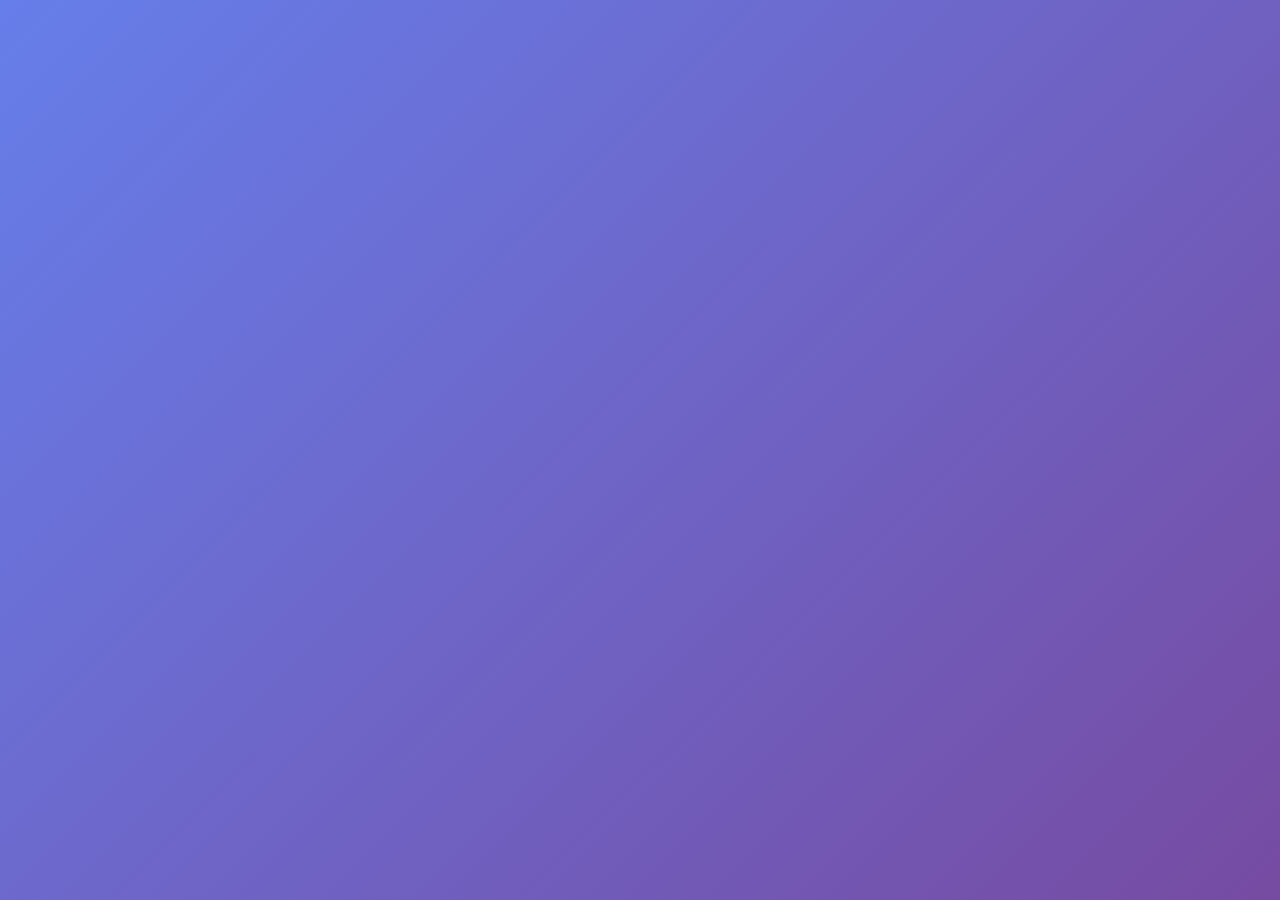
<file: indextoko.html>
<!DOCTYPE html>
<html lang="id">
<head>
    <meta charset="UTF-8">
    <meta name="viewport" content="width=device-width, initial-scale=1.0">
    <title>Kasir Toko Kelontong</title>
    <link rel="stylesheet" href="styletoko.css">
    <link rel="stylesheet" href="https://cdnjs.cloudflare.com/ajax/libs/font-awesome/6.4.0/css/all.min.css">
</head>
<body>
    <div class="container">
        <!-- Header Kasir -->
        <header class="header">
            <div class="store-info">
                <h1><i class="fas fa-store"></i> TOKO KELONTONG PURWANTO</h1>
                <p id="current-date-time"></p>
            </div>
            <div class="kasir-info">
                <h2><i class="fas fa-cash-register"></i> KASIR</h2>
                <p>Kasir: <span id="kasir-name">admin
                </span></p>
                <button class="btn-manage" onclick="openProductManager()">
                    <i class="fas fa-cog"></i> Kelola Barang
                </button>
            </div>
        </header>

        <!-- Mode Penjualan -->
        <section class="selling-mode">
            <h3><i class="fas fa-shopping-cart"></i> Mode Penjualan</h3>
            <div class="mode-buttons">
                <button id="ecer-btn" class="mode-btn active">
                    <i class="fas fa-user"></i> ECER
                </button>
                <button id="grosir-btn" class="mode-btn">
                    <i class="fas fa-users"></i> GROSIR
                </button>
            </div>
            <p class="mode-info">
                Mode: <span id="current-mode">Ecer</span> |
                Harga: <span id="price-type">Harga Ecer</span>
            </p>
        </section>

        <!-- Pencarian dan Daftar Barang -->
        <section class="product-section">
            <h3><i class="fas fa-boxes"></i> Daftar Barang 
                <small>(Total: <span id="product-count">10</span> barang)</small>
            </h3>
            
            <div class="search-container">
                <input type="text" id="search-input" placeholder="Cari nama barang atau kategori..." 
                       onkeyup="searchProducts()">
                <button onclick="searchProducts()"><i class="fas fa-search"></i></button>
                <button onclick="clearSearch()" class="btn-clear-search">
                    <i class="fas fa-times"></i>
                </button>
            </div>
            
            <div class="product-list" id="product-list">
                <!-- Daftar barang akan diisi oleh JavaScript -->
            </div>
            
            <div class="product-actions">
                <button onclick="openAddProductForm()" class="btn-action btn-add">
                    <i class="fas fa-plus-circle"></i> Tambah Barang Baru
                </button>
            </div>
        </section>

        <!-- Input Transaksi -->
        <section class="transaction-input">
            <h3><i class="fas fa-edit"></i> Input Transaksi</h3>
            <div class="input-group">
                <label for="selected-product">Barang Terpilih:</label>
                <input type="text" id="selected-product" readonly>
            </div>
            
            <div class="input-group">
                <label for="quantity">Jumlah:</label>
                <input type="number" id="quantity" min="0.1" step="0.1" value="1" 
                       onchange="calculateItemTotal()">
                <span id="unit-display">pcs</span>
            </div>
            
            <div class="input-group">
                <label>Harga Satuan:</label>
                <span id="unit-price">0</span>
            </div>
            
            <div class="input-group total-input">
                <label>Total Harga Barang:</label>
                <span id="item-total">0</span>
            </div>
            
            <div class="action-buttons">
                <button onclick="addToCart()" class="btn-add">
                    <i class="fas fa-cart-plus"></i> Tambah ke Keranjang
                </button>
                <button onclick="clearInput()" class="btn-clear">
                    <i class="fas fa-times"></i> Reset
                </button>
            </div>
        </section>

        <!-- Keranjang Belanja -->
        <section class="cart-section">
            <h3><i class="fas fa-shopping-basket"></i> Keranjang Belanja 
                <small>(<span id="cart-count">0</span> item)</small>
            </h3>
            <div class="cart-table-container">
                <table id="cart-table">
                    <thead>
                        <tr>
                            <th>No</th>
                            <th>Nama Barang</th>
                            <th>Jumlah</th>
                            <th>Harga</th>
                            <th>Total</th>
                            <th>Aksi</th>
                        </tr>
                    </thead>
                    <tbody id="cart-items">
                        <!-- Item keranjang akan diisi oleh JavaScript -->
                    </tbody>
                </table>
            </div>
            
            <div class="cart-summary">
                <div class="summary-row">
                    <span>Subtotal:</span>
                    <span id="subtotal">0</span>
                </div>
                <div class="summary-row">
                    <span>Diskon:</span>
                    <span id="discount">0</span>
                </div>
                <div class="summary-row grand-total">
                    <span><strong>TOTAL:</strong></span>
                    <span id="grand-total"><strong>0</strong></span>
                </div>
            </div>
        </section>

        <!-- Pembayaran dan Cetak -->
        <section class="payment-section">
            <h3><i class="fas fa-money-bill-wave"></i> Pembayaran</h3>
            
            <div class="input-group">
                <label for="cash-paid">Uang Diberikan:</label>
                <input type="number" id="cash-paid" min="0" value="0" 
                       onchange="calculateChange()">
            </div>
            
            <div class="input-group">
                <label>Kembalian:</label>
                <span id="change-amount">0</span>
            </div>
            
            <div class="payment-buttons">
                <button onclick="processPayment()" class="btn-pay">
                    <i class="fas fa-check-circle"></i> PROSES PEMBAYARAN
                </button>
                <button onclick="printReceipt()" class="btn-print">
                    <i class="fas fa-print"></i> CETAK NOTA
                </button>
                <button onclick="newTransaction()" class="btn-new">
                    <i class="fas fa-receipt"></i> TRANSAKSI BARU
                </button>
            </div>
        </section>

        <!-- Footer -->
        <footer class="footer">
            <p>© 2024 Kasir Toko Kelontong - Versi 2.0</p>
            <p>Berjalan Offline | Total Transaksi: <span id="transaction-count">0</span></p>
        </footer>
    </div>

    <!-- ===================== MODAL DAN POPUP ===================== -->

    <!-- Modal Tambah/Edit Barang -->
    <div id="product-modal" class="modal">
        <div class="modal-content">
            <div class="modal-header">
                <h2 id="modal-title">Tambah Barang Baru</h2>
                <button class="close-modal" onclick="closeProductModal()">&times;</button>
            </div>
            <div class="modal-body">
                <form id="product-form">
                    <input type="hidden" id="product-id">
                    
                    <div class="form-group">
                        <label for="product-name">Nama Barang *</label>
                        <input type="text" id="product-name" required 
                               placeholder="Contoh: Beras Premium">
                    </div>
                    
                    <div class="form-row">
                        <div class="form-group">
                            <label for="product-unit">Satuan *</label>
                            <select id="product-unit" required>
                                <option value="">Pilih Satuan</option>
                                <option value="pcs">pcs</option>
                                <option value="kg">kg</option>
                                <option value="gram">gram</option>
                                <option value="liter">liter</option>
                                <option value="ml">ml</option>
                                <option value="bungkus">bungkus</option>
                                <option value="sachet">sachet</option>
                                <option value="renceng">renceng</option>
                                <option value="pack">pack</option>
                                <option value="dus">dus</option>
                                <option value="kaleng">kaleng</option>
                            </select>
                        </div>
                        
                        <div class="form-group">
                            <label for="product-category">Kategori *</label>
                            <select id="product-category" required>
                                <option value="">Pilih Kategori</option>
                                <option value="Sembako">Sembako</option>
                                <option value="Makanan">Makanan</option>
                                <option value="Minuman">Minuman</option>
                                <option value="Kebersihan">Kebersihan</option>
                                <option value="Rokok">Rokok</option>
                                <option value="Alat Tulis">Alat Tulis</option>
                                <option value="Elektronik">Elektronik</option>
                                <option value="Perlengkapan">Perlengkapan</option>
                                <option value="Lainnya">Lainnya</option>
                            </select>
                        </div>
                    </div>
                    
                    <div class="form-row">
                        <div class="form-group">
                            <label for="price-ecer">Harga Ecer *</label>
                            <input type="number" id="price-ecer" required 
                                   min="1" placeholder="Contoh: 12000">
                        </div>
                        
                        <div class="form-group">
                            <label for="price-grosir">Harga Grosir *</label>
                            <input type="number" id="price-grosir" required 
                                   min="1" placeholder="Contoh: 11000">
                        </div>
                    </div>
                    
                    <div class="form-group">
                        <label for="product-stock">Stok Awal (opsional)</label>
                        <input type="number" id="product-stock" 
                               min="0" placeholder="Kosongkan jika tidak ada stok">
                    </div>
                    
                    <div class="form-group">
                        <label for="product-barcode">Kode Barang/Barcode (opsional)</label>
                        <input type="text" id="product-barcode" 
                               placeholder="Contoh: BRG001">
                    </div>
                    
                    <div class="modal-footer">
                        <button type="button" class="btn-cancel" 
                                onclick="closeProductModal()">Batal</button>
                        <button type="submit" class="btn-save">Simpan Barang</button>
                    </div>
                </form>
            </div>
        </div>
    </div>

    <!-- Modal Konfirmasi Hapus -->
    <div id="confirm-modal" class="modal">
        <div class="modal-content confirm-modal">
            <div class="modal-body">
                <h3><i class="fas fa-exclamation-triangle"></i> Konfirmasi Hapus</h3>
                <p id="confirm-message">Apakah Anda yakin ingin menghapus barang ini?</p>
            </div>
            <div class="modal-footer">
                <button class="btn-cancel" onclick="closeConfirmModal()">Batal</button>
                <button class="btn-delete" onclick="confirmDelete()">Ya, Hapus</button>
            </div>
        </div>
    </div>

    <!-- Modal Kelola Barang (Product Manager) -->
    <div id="manager-modal" class="modal">
        <div class="modal-content large-modal">
            <div class="modal-header">
                <h2><i class="fas fa-boxes"></i> Kelola Data Barang</h2>
                <button class="close-modal" onclick="closeManagerModal()">&times;</button>
            </div>
            <div class="modal-body">
                <div class="manager-actions">
                    <button onclick="openAddProductForm()" class="btn-manager">
                        <i class="fas fa-plus"></i> Tambah Barang
                    </button>
                    <button onclick="exportProducts()" class="btn-manager">
                        <i class="fas fa-download"></i> Export Data
                    </button>
                    <button onclick="importProducts()" class="btn-manager">
                        <i class="fas fa-upload"></i> Import Data
                    </button>
                    <button onclick="showAllProducts()" class="btn-manager">
                        <i class="fas fa-sync"></i> Refresh
                    </button>
                </div>
                
                <div class="manager-search">
                    <input type="text" id="manager-search" 
                           placeholder="Cari barang..." onkeyup="searchInManager()">
                </div>
                
                <div class="product-table-container">
                    <table class="manager-table">
                        <thead>
                            <tr>
                                <th>No</th>
                                <th>Nama Barang</th>
                                <th>Kategori</th>
                                <th>Satuan</th>
                                <th>Harga Ecer</th>
                                <th>Harga Grosir</th>
                                <th>Stok</th>
                                <th>Aksi</th>
                            </tr>
                        </thead>
                        <tbody id="manager-table-body">
                            <!-- Data akan diisi oleh JavaScript -->
                        </tbody>
                    </table>
                </div>
                
                <div class="manager-summary">
                    <p>Total Barang: <span id="total-products">0</span> | 
                       Total Kategori: <span id="total-categories">0</span></p>
                </div>
            </div>
        </div>
    </div>

    <!-- Receipt Popup -->
    <div id="receipt-popup" class="modal">
        <div class="modal-content">
            <div class="modal-header">
                <h2>Struk Pembayaran</h2>
                <button class="close-modal" onclick="closeReceipt()">&times;</button>
            </div>
            <div class="modal-body">
                <div id="receipt-content">
                    <!-- Konten nota akan diisi oleh JavaScript -->
                </div>
            </div>
            <div class="modal-footer">
                <button onclick="printReceipt()" class="btn-print-receipt">
                    <i class="fas fa-print"></i> CETAK KE PRINTER
                </button>
            </div>
        </div>
    </div>

    <!-- Input Import Data -->
    <input type="file" id="import-file" style="display: none;" 
           accept=".json,.txt" onchange="handleFileImport(this)">

    <script src="interaksi.js"></script>
</body>
</html>
</file>
<file: styletoko.css>
/* style.css */

* {
    margin: 0;
    padding: 0;
    box-sizing: border-box;
    font-family: 'Segoe UI', system-ui, sans-serif;
}

body {
    background: linear-gradient(135deg, #667eea 0%, #764ba2 100%);
    min-height: 100vh;
    padding: 20px;
}

/* Loading Container */
.loading-container {
    position: fixed;
    top: 0;
    left: 0;
    width: 100%;
    height: 100%;
    background: rgba(255, 255, 255, 0.9);
    display: flex;
    flex-direction: column;
    justify-content: center;
    align-items: center;
    z-index: 9999;
}

.loading-spinner {
    width: 50px;
    height: 50px;
    border: 5px solid #f3f3f3;
    border-top: 5px solid #667eea;
    border-radius: 50%;
    animation: spin 1s linear infinite;
    margin-bottom: 20px;
}

@keyframes spin {
    0% { transform: rotate(0deg); }
    100% { transform: rotate(360deg); }
}

.container {
    max-width: 1200px;
    margin: 0 auto;
    background: white;
    border-radius: 20px;
    box-shadow: 0 20px 60px rgba(0, 0, 0, 0.3);
    overflow: hidden;
    display: none; /* Sembunyikan dulu sampai loading selesai */
}

.header {
    background: linear-gradient(to right, #2c3e50, #4a6491);
    color: white;
    padding: 25px 40px;
    text-align: center;
    position: relative;
}

.header h1 {
    font-size: 2.8rem;
    margin-bottom: 5px;
    letter-spacing: 2px;
}

.header .subtitle {
    font-size: 1.2rem;
    opacity: 0.9;
    margin-bottom: 10px;
}

.content {
    display: grid;
    grid-template-columns: 1fr 1.5fr;
    gap: 30px;
    padding: 30px;
}

/* Panel Kiri - Daftar Barang */
.left-panel {
    background: #f8f9fa;
    border-radius: 15px;
    padding: 25px;
    box-shadow: 0 5px 15px rgba(0,0,0,0.05);
}

.section-title {
    color: #2c3e50;
    font-size: 1.5rem;
    margin-bottom: 20px;
    padding-bottom: 10px;
    border-bottom: 3px solid #667eea;
    display: flex;
    align-items: center;
    gap: 10px;
}

.search-box {
    position: relative;
    margin-bottom: 25px;
    display: flex;
}

.search-box input {
    width: 100%;
    padding: 15px 20px 15px 50px;
    border: 2px solid #e0e0e0;
    border-radius: 12px 0 0 12px;
    font-size: 1rem;
    transition: all 0.3s;
    background: white;
}

.search-box input:focus {
    outline: none;
    border-color: #667eea;
    box-shadow: 0 0 0 3px rgba(102, 126, 234, 0.1);
}

.search-icon {
    position: absolute;
    left: 20px;
    top: 50%;
    transform: translateY(-50%);
    color: #667eea;
}

.btn-clear-search {
    background-color: #ff9800;
    color: white;
    border: none;
    padding: 0 20px;
    cursor: pointer;
    border-radius: 0 12px 12px 0;
    font-size: 1rem;
    font-weight: 600;
    transition: all 0.3s;
}

.btn-clear-search:hover {
    background-color: #f57c00;
}

/* Mode Penjualan */
.selling-mode {
    background: linear-gradient(135deg, #fff8e1 0%, #ffecb3 100%);
    border-radius: 15px;
    padding: 20px;
    margin-bottom: 25px;
    border: 2px solid #ffd54f;
    box-shadow: 0 8px 25px rgba(255, 193, 7, 0.15);
}

.selling-mode h3 {
    color: #ff8f00;
    font-size: 1.3rem;
    margin-bottom: 20px;
    display: flex;
    align-items: center;
    gap: 10px;
    padding-bottom: 10px;
    border-bottom: 2px solid #ffd54f;
}

.selling-mode h3 i {
    font-size: 1.5rem;
}

.mode-buttons {
    display: flex;
    gap: 15px;
    margin-bottom: 15px;
}

.mode-btn {
    flex: 1;
    padding: 15px 20px;
    border: none;
    border-radius: 12px;
    font-size: 1.1rem;
    font-weight: 600;
    cursor: pointer;
    transition: all 0.3s ease;
    display: flex;
    align-items: center;
    justify-content: center;
    gap: 10px;
    position: relative;
    overflow: hidden;
}

.mode-btn::before {
    content: '';
    position: absolute;
    top: 0;
    left: -100%;
    width: 100%;
    height: 100%;
    background: linear-gradient(90deg, transparent, rgba(255,255,255,0.3), transparent);
    transition: left 0.5s ease;
}

.mode-btn:hover::before {
    left: 100%;
}

#ecer-btn {
    background: linear-gradient(135deg, #ffeb3b 0%, #ffc107 100%);
    color: #212121;
    border: 2px solid #ffb300;
    box-shadow: 0 5px 15px rgba(255, 193, 7, 0.3);
}

#ecer-btn.active {
    background: linear-gradient(135deg, #ffc107 0%, #ff9800 100%);
    color: #fff;
    border-color: #ff9800;
    box-shadow: 0 5px 20px rgba(255, 152, 0, 0.4);
    transform: translateY(-2px);
}

#ecer-btn:hover:not(.active) {
    background: linear-gradient(135deg, #ffd54f 0%, #ffb300 100%);
    transform: translateY(-2px);
    box-shadow: 0 8px 20px rgba(255, 193, 7, 0.4);
}

#grosir-btn {
    background: linear-gradient(135deg, #ff9800 0%, #f57c00 100%);
    color: #fff;
    border: 2px solid #ff9800;
    box-shadow: 0 5px 15px rgba(255, 152, 0, 0.3);
}

#grosir-btn.active {
    background: linear-gradient(135deg, #f57c00 0%, #e65100 100%);
    color: #fff;
    border-color: #ff5722;
    box-shadow: 0 5px 20px rgba(245, 124, 0, 0.4);
    transform: translateY(-2px);
}

#grosir-btn:hover:not(.active) {
    background: linear-gradient(135deg, #ffb74d 0%, #ff9800 100%);
    transform: translateY(-2px);
    box-shadow: 0 8px 20px rgba(255, 152, 0, 0.4);
}

.mode-info {
    background: rgba(255, 235, 59, 0.1);
    border-radius: 8px;
    padding: 12px 15px;
    font-size: 1rem;
    color: #5d4037;
    border-left: 4px solid #ff9800;
    display: flex;
    align-items: center;
    justify-content: space-between;
    flex-wrap: wrap;
    gap: 10px;
}

.mode-info span {
    font-weight: 700;
    padding: 4px 12px;
    border-radius: 6px;
    background: rgba(255, 152, 0, 0.1);
}

#current-mode {
    color: #ff8f00;
    background: linear-gradient(135deg, rgba(255, 235, 59, 0.2), rgba(255, 193, 7, 0.2));
}

#price-type {
    color: #f57c00;
    background: linear-gradient(135deg, rgba(255, 152, 0, 0.2), rgba(245, 124, 0, 0.2));
}

.mode-btn.active::after {
    content: '✓';
    position: absolute;
    top: -8px;
    right: -8px;
    width: 25px;
    height: 25px;
    background: #4caf50;
    color: white;
    border-radius: 50%;
    display: flex;
    align-items: center;
    justify-content: center;
    font-size: 0.9rem;
    font-weight: bold;
    box-shadow: 0 3px 6px rgba(0,0,0,0.2);
    animation: popIn 0.3s ease;
}

@keyframes popIn {
    0% { transform: scale(0); }
    70% { transform: scale(1.2); }
    100% { transform: scale(1); }
}

/* Product Grid */
.product-grid {
    display: grid;
    grid-template-columns: repeat(2, 1fr);
    gap: 15px;
    margin-top: 20px;
}

.product-card {
    background: white;
    border-radius: 12px;
    padding: 20px;
    box-shadow: 0 4px 6px rgba(0,0,0,0.05);
    cursor: pointer;
    transition: all 0.3s;
    border: 2px solid transparent;
    position: relative;
    overflow: hidden;
}

.product-card:hover {
    transform: translateY(-5px);
    box-shadow: 0 10px 20px rgba(0,0,0,0.1);
    border-color: #667eea;
}

.product-card.selected {
    border-color: #667eea;
    background: linear-gradient(135deg, #f5f7ff 0%, #e3e6ff 100%);
}

.product-card.out-of-stock {
    opacity: 0.6;
    cursor: not-allowed;
}

.product-card.out-of-stock::after {
    content: 'HABIS';
    position: absolute;
    top: 10px;
    right: 10px;
    background: #ff4757;
    color: white;
    padding: 2px 8px;
    border-radius: 4px;
    font-size: 0.7rem;
    font-weight: bold;
}

.product-name {
    font-weight: 600;
    color: #2c3e50;
    margin-bottom: 8px;
    font-size: 0.95rem;
}

.product-price {
    font-weight: 700;
    color: #667eea;
    font-size: 1.2rem;
    margin-bottom: 5px;
}

.wholesale-price {
    font-size: 0.9rem;
    color: #ff9800;
    font-weight: 600;
}

.product-stock {
    font-size: 0.8rem;
    color: #666;
    margin-top: 5px;
}

.stock-low {
    color: #f44336;
    font-weight: bold;
}

.stock-ok {
    color: #4CAF50;
}

/* Panel Kanan - Transaksi */
.right-panel {
    display: flex;
    flex-direction: column;
    gap: 25px;
}

.datetime-display {
    background: linear-gradient(to right, #667eea, #764ba2);
    color: white;
    padding: 20px;
    border-radius: 15px;
    text-align: center;
    box-shadow: 0 10px 20px rgba(102, 126, 234, 0.3);
}

.date {
    font-size: 1.4rem;
    font-weight: 600;
    margin-bottom: 5px;
}

.time {
    font-size: 1.8rem;
    font-weight: 700;
    letter-spacing: 3px;
}

.transaction-table {
    background: white;
    border-radius: 15px;
    overflow: hidden;
    box-shadow: 0 5px 15px rgba(0,0,0,0.05);
    flex-grow: 1;
}

table {
    width: 100%;
    border-collapse: collapse;
}

thead {
    background: linear-gradient(to right, #2c3e50, #4a6491);
    color: white;
}

th {
    padding: 18px 15px;
    text-align: left;
    font-weight: 600;
    font-size: 0.95rem;
}

tbody tr {
    border-bottom: 1px solid #eee;
    transition: background 0.3s;
}

tbody tr:hover {
    background: #f8f9ff;
}

td {
    padding: 18px 15px;
    color: #333;
}

.qty-control {
    display: flex;
    align-items: center;
    gap: 10px;
}

.qty-btn {
    width: 30px;
    height: 30px;
    border-radius: 50%;
    border: none;
    background: #667eea;
    color: white;
    cursor: pointer;
    display: flex;
    align-items: center;
    justify-content: center;
    font-weight: bold;
    transition: all 0.3s;
}

.qty-btn:hover {
    background: #5a6fd8;
    transform: scale(1.1);
}

.qty-btn:disabled {
    background: #ccc;
    cursor: not-allowed;
}

.qty-value {
    font-weight: 600;
    min-width: 30px;
    text-align: center;
}

.remove-btn {
    background: #ff4757;
    color: white;
    border: none;
    padding: 8px 16px;
    border-radius: 8px;
    cursor: pointer;
    font-weight: 600;
    transition: all 0.3s;
    display: flex;
    align-items: center;
    gap: 5px;
}

.remove-btn:hover {
    background: #ff3742;
    transform: scale(1.05);
}

.price-display {
    font-weight: 600;
    color: #2c3e50;
}

/* Panel Pembayaran */
.payment-panel {
    background: #f8f9fa;
    border-radius: 15px;
    padding: 25px;
    box-shadow: 0 5px 15px rgba(0,0,0,0.05);
}

.payment-row {
    display: flex;
    justify-content: space-between;
    align-items: center;
    padding: 12px 0;
    border-bottom: 1px solid #eee;
}

.payment-row.total {
    border-top: 2px solid #667eea;
    border-bottom: none;
    font-size: 1.3rem;
    font-weight: 700;
    color: #2c3e50;
    margin-top: 10px;
    padding-top: 20px;
}

.payment-input {
    margin: 20px 0;
}

.payment-input label {
    display: block;
    margin-bottom: 8px;
    font-weight: 600;
    color: #2c3e50;
    display: flex;
    align-items: center;
    gap: 8px;
}

.payment-input input {
    width: 100%;
    padding: 15px;
    border: 2px solid #e0e0e0;
    border-radius: 12px;
    font-size: 1.1rem;
    font-weight: 600;
    transition: all 0.3s;
}

.payment-input input:focus {
    outline: none;
    border-color: #667eea;
    box-shadow: 0 0 0 3px rgba(102, 126, 234, 0.1);
}

.change-display {
    background: #d4edda;
    color: #155724;
    padding: 15px;
    border-radius: 12px;
    font-weight: 700;
    font-size: 1.2rem;
    text-align: center;
    margin-top: 15px;
    border: 2px solid #c3e6cb;
    display: flex;
    align-items: center;
    justify-content: center;
    gap: 10px;
}

.change-display.negative {
    background: #f8d7da;
    color: #721c24;
    border-color: #f5c6cb;
}

.action-buttons {
    display: flex;
    gap: 15px;
    margin-top: 25px;
}

.btn {
    flex: 1;
    padding: 18px;
    border: none;
    border-radius: 12px;
    font-weight: 700;
    font-size: 1.1rem;
    cursor: pointer;
    transition: all 0.3s;
    text-transform: uppercase;
    letter-spacing: 1px;
    display: flex;
    align-items: center;
    justify-content: center;
    gap: 10px;
}

.btn-primary {
    background: linear-gradient(to right, #667eea, #764ba2);
    color: white;
}

.btn-primary:hover {
    transform: translateY(-3px);
    box-shadow: 0 10px 20px rgba(102, 126, 234, 0.4);
}

.btn-secondary {
    background: #6c757d;
    color: white;
}

.btn-secondary:hover {
    background: #5a6268;
    transform: translateY(-3px);
}

.btn-success {
    background: linear-gradient(to right, #28a745, #20c997);
    color: white;
}

.btn-success:hover {
    background: linear-gradient(to right, #218838, #1e9e8a);
    transform: translateY(-3px);
}

.btn-manage {
    margin: 10px auto 0;
    padding: 12px 24px;
    background: linear-gradient(135deg, #9C27B0, #7B1FA2);
    color: white;
    border: none;
    border-radius: 8px;
    cursor: pointer;
    font-size: 1rem;
    display: flex;
    align-items: center;
    justify-content: center;
    gap: 10px;
    transition: all 0.3s;
}

.btn-manage:hover {
    background: linear-gradient(135deg, #7B1FA2, #6a1b9a);
    transform: translateY(-2px);
    box-shadow: 0 10px 20px rgba(156, 39, 176, 0.3);
}

/* ===================== MODAL STYLES ===================== */
.modal {
    display: none;
    position: fixed;
    top: 0;
    left: 0;
    width: 100%;
    height: 100%;
    background-color: rgba(0,0,0,0.7);
    z-index: 1000;
    overflow-y: auto;
}

.modal-content {
    background-color: white;
    margin: 50px auto;
    padding: 0;
    width: 90%;
    max-width: 600px;
    border-radius: 15px;
    box-shadow: 0 5px 30px rgba(0,0,0,0.3);
    position: relative;
    animation: modalSlideIn 0.3s ease;
}

@keyframes modalSlideIn {
    from {
        opacity: 0;
        transform: translateY(-50px);
    }
    to {
        opacity: 1;
        transform: translateY(0);
    }
}

.large-modal {
    max-width: 900px;
}

.modal-header {
    background: linear-gradient(135deg, #2c3e50, #4a6491);
    color: white;
    padding: 20px 25px;
    border-radius: 15px 15px 0 0;
    display: flex;
    justify-content: space-between;
    align-items: center;
}

.modal-header h2 {
    margin: 0;
    font-size: 1.5rem;
    display: flex;
    align-items: center;
    gap: 10px;
}

.close-modal {
    background: none;
    border: none;
    color: white;
    font-size: 2rem;
    cursor: pointer;
    padding: 0;
    width: 40px;
    height: 40px;
    display: flex;
    align-items: center;
    justify-content: center;
    border-radius: 50%;
    transition: all 0.3s;
}

.close-modal:hover {
    background-color: rgba(255,255,255,0.1);
    color: #ffdd59;
}

.modal-body {
    padding: 25px;
    max-height: 70vh;
    overflow-y: auto;
}

.modal-footer {
    padding: 20px 25px;
    background-color: #f8f9fa;
    border-top: 1px solid #eee;
    border-radius: 0 0 15px 15px;
    display: flex;
    justify-content: flex-end;
    gap: 15px;
}

/* Form Styles */
.form-group {
    margin-bottom: 20px;
}

.form-group label {
    display: block;
    margin-bottom: 8px;
    font-weight: 600;
    color: #2c3e50;
    font-size: 0.95rem;
}

.form-group input,
.form-group select,
.form-group textarea {
    width: 100%;
    padding: 12px 15px;
    border: 2px solid #e0e0e0;
    border-radius: 8px;
    font-size: 1rem;
    transition: all 0.3s;
    background: white;
}

.form-group input:focus,
.form-group select:focus,
.form-group textarea:focus {
    outline: none;
    border-color: #667eea;
    box-shadow: 0 0 0 3px rgba(102, 126, 234, 0.1);
}

.form-row {
    display: flex;
    gap: 20px;
    margin-bottom: 20px;
}

.form-row .form-group {
    flex: 1;
    margin-bottom: 0;
}

/* Button Styles in Modal */
.btn-modal {
    padding: 12px 24px;
    border: none;
    border-radius: 8px;
    cursor: pointer;
    font-size: 1rem;
    font-weight: 600;
    transition: all 0.3s;
    display: flex;
    align-items: center;
    justify-content: center;
    gap: 8px;
}

.btn-modal:hover {
    transform: translateY(-2px);
    box-shadow: 0 5px 15px rgba(0,0,0,0.1);
}

.btn-cancel {
    background-color: #f44336;
    color: white;
}

.btn-cancel:hover {
    background-color: #d32f2f;
}

.btn-save {
    background-color: #4CAF50;
    color: white;
}

.btn-save:hover {
    background-color: #45a049;
}

.btn-delete {
    background-color: #ff5722;
    color: white;
}

.btn-delete:hover {
    background-color: #e64a19;
}

/* Confirm Modal */
.confirm-modal {
    max-width: 400px;
}

.confirm-modal .modal-body {
    text-align: center;
    padding: 30px 25px;
}

.confirm-modal .modal-body i {
    font-size: 3rem;
    color: #ff9800;
    margin-bottom: 20px;
}

.confirm-modal .modal-body h3 {
    margin-bottom: 15px;
    color: #2c3e50;
    font-size: 1.3rem;
}

.confirm-modal .modal-body p {
    color: #666;
    margin-bottom: 20px;
    line-height: 1.5;
}

/* Product Manager Styles */
.manager-actions {
    display: flex;
    gap: 10px;
    flex-wrap: wrap;
    margin-bottom: 20px;
}

.btn-manager {
    padding: 12px 18px;
    background: linear-gradient(135deg, #2196F3, #1976D2);
    color: white;
    border: none;
    border-radius: 8px;
    cursor: pointer;
    display: flex;
    align-items: center;
    gap: 8px;
    font-size: 0.95rem;
    font-weight: 600;
    transition: all 0.3s;
}

.btn-manager:hover {
    background: linear-gradient(135deg, #1976D2, #1565C0);
    transform: translateY(-2px);
    box-shadow: 0 5px 15px rgba(33, 150, 243, 0.3);
}

.manager-search {
    margin-bottom: 20px;
    display: flex;
    gap: 10px;
}

.manager-search input {
    flex: 1;
    padding: 12px 15px;
    border: 2px solid #e0e0e0;
    border-radius: 8px;
    font-size: 1rem;
}

.product-table-container {
    max-height: 400px;
    overflow-y: auto;
    border: 2px solid #e0e0e0;
    border-radius: 10px;
    margin-bottom: 20px;
}

.manager-table {
    width: 100%;
    border-collapse: collapse;
    font-size: 0.95rem;
}

.manager-table thead {
    background: linear-gradient(135deg, #34495e, #2c3e50);
    color: white;
    position: sticky;
    top: 0;
    z-index: 10;
}

.manager-table th,
.manager-table td {
    padding: 12px 15px;
    text-align: left;
    border-bottom: 1px solid #eee;
}

.manager-table th {
    font-weight: 600;
    white-space: nowrap;
    font-size: 0.9rem;
}

.manager-table tbody tr:hover {
    background-color: #f8f9ff;
}

.manager-table .action-buttons {
    display: flex;
    gap: 8px;
}

.btn-edit, .btn-delete-item {
    padding: 6px 12px;
    border: none;
    border-radius: 5px;
    cursor: pointer;
    font-size: 0.85rem;
    font-weight: 600;
    display: flex;
    align-items: center;
    gap: 5px;
    transition: all 0.3s;
}

.btn-edit {
    background-color: #4CAF50;
    color: white;
}

.btn-delete-item {
    background-color: #f44336;
    color: white;
}

.btn-edit:hover {
    background-color: #45a049;
    transform: translateY(-1px);
}

.btn-delete-item:hover {
    background-color: #d32f2f;
    transform: translateY(-1px);
}

.manager-summary {
    margin-top: 20px;
    padding: 15px;
    background: linear-gradient(135deg, #f8f9fa, #e9ecef);
    border-radius: 10px;
    text-align: center;
    font-size: 0.95rem;
    color: #2c3e50;
    font-weight: 600;
}

/* Receipt Modal */
.btn-print-receipt {
    width: 100%;
    padding: 15px;
    background: linear-gradient(135deg, #2196F3, #1976D2);
    color: white;
    border: none;
    border-radius: 10px;
    font-size: 1.1rem;
    font-weight: 600;
    cursor: pointer;
    display: flex;
    align-items: center;
    justify-content: center;
    gap: 10px;
    transition: all 0.3s;
    margin-top: 20px;
}

.btn-print-receipt:hover {
    background: linear-gradient(135deg, #1976D2, #1565C0);
    transform: translateY(-2px);
    box-shadow: 0 10px 20px rgba(33, 150, 243, 0.3);
}

/* Receipt Content */
#receipt-content {
    font-family: 'Courier New', monospace;
    font-size: 14px;
    line-height: 1.4;
    background: white;
    padding: 20px;
    border: 1px dashed #ccc;
    border-radius: 5px;
}

.receipt-header {
    text-align: center;
    margin-bottom: 20px;
    border-bottom: 2px dashed #000;
    padding-bottom: 10px;
}

.receipt-header h2 {
    margin: 0;
    font-size: 18px;
    font-weight: bold;
}

.receipt-items {
    width: 100%;
    margin: 15px 0;
}

.receipt-items td {
    padding: 3px 0;
    border-bottom: 1px dotted #ccc;
}

.receipt-total {
    margin-top: 20px;
    border-top: 2px solid #000;
    padding-top: 10px;
    font-weight: bold;
}

.receipt-footer {
    margin-top: 20px;
    text-align: center;
    font-size: 12px;
    color: #666;
}

/* Responsive */
@media (max-width: 992px) {
    .content {
        grid-template-columns: 1fr;
    }
    
    .product-grid {
        grid-template-columns: repeat(3, 1fr);
    }
    
    .modal-content {
        margin: 30px auto;
    }
}

@media (max-width: 768px) {
    .product-grid {
        grid-template-columns: repeat(2, 1fr);
    }
    
    .header h1 {
        font-size: 2rem;
    }
    
    .action-buttons {
        flex-direction: column;
    }
    
    .modal-content {
        width: 95%;
        margin: 20px auto;
    }
    
    .form-row {
        flex-direction: column;
        gap: 0;
    }
    
    .manager-actions {
        flex-direction: column;
    }
    
    .manager-table {
        font-size: 0.85rem;
    }
    
    .manager-table th,
    .manager-table td {
        padding: 8px 10px;
    }
    
    .manager-table .action-buttons {
        flex-direction: column;
        gap: 5px;
    }
    
    .modal-footer {
        flex-direction: column;
    }
    
    .btn-modal {
        width: 100%;
    }
    
    .mode-buttons {
        flex-direction: column;
    }
    
    .mode-btn {
        padding: 12px 15px;
        font-size: 1rem;
    }
    
    .mode-info {
        flex-direction: column;
        align-items: flex-start;
        gap: 5px;
    }
}

@media (max-width: 480px) {
    .product-grid {
        grid-template-columns: 1fr;
    }
    
    .container {
        border-radius: 10px;
    }
    
    .header, .content {
        padding: 15px;
    }
    
    .header h1 {
        font-size: 1.6rem;
    }
    
    .section-title {
        font-size: 1.3rem;
    }
    
    .manager-table {
        font-size: 0.8rem;
    }
}

/* Receipt styling for thermal printer */
@media print {
    body * {
        visibility: hidden;
    }
    
    #receipt-content,
    #receipt-content * {
        visibility: visible;
    }
    
    #receipt-content {
        position: absolute;
        left: 0;
        top: 0;
        width: 58mm;
        font-size: 10px !important;
        font-family: 'Courier New', monospace !important;
        padding: 5mm !important;
        margin: 0 !important;
        border: none !important;
    }
    
    .btn-print-receipt,
    .close-modal {
        display: none !important;
    }
    
    /* Hide unnecessary elements in print */
    .no-print {
        display: none !important;
    }
    
    /* Adjust receipt content for thermal printer */
    .receipt-header h2 {
        font-size: 12px !important;
    }
    
    .receipt-items td {
        padding: 1px 0 !important;
        font-size: 9px !important;
    }
    
    .receipt-footer {
        font-size: 8px !important;
    }
}
</file>
